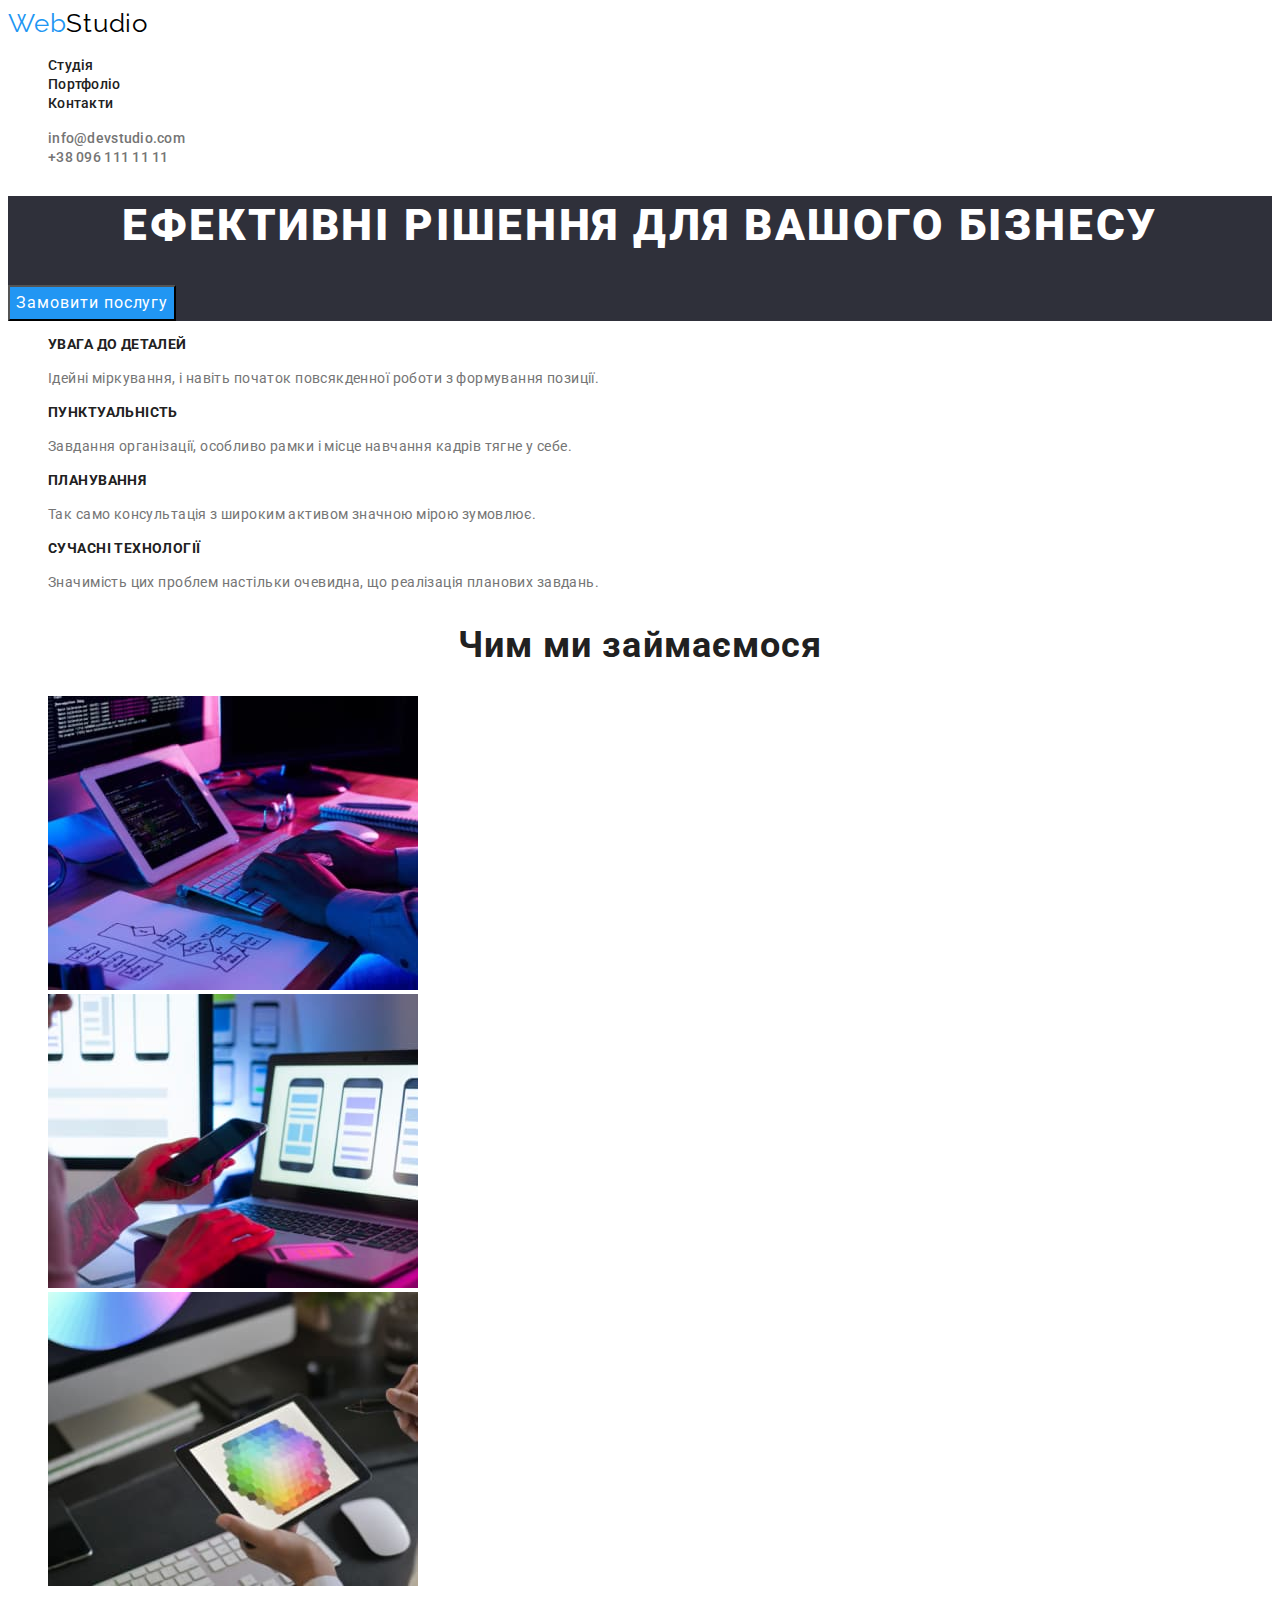
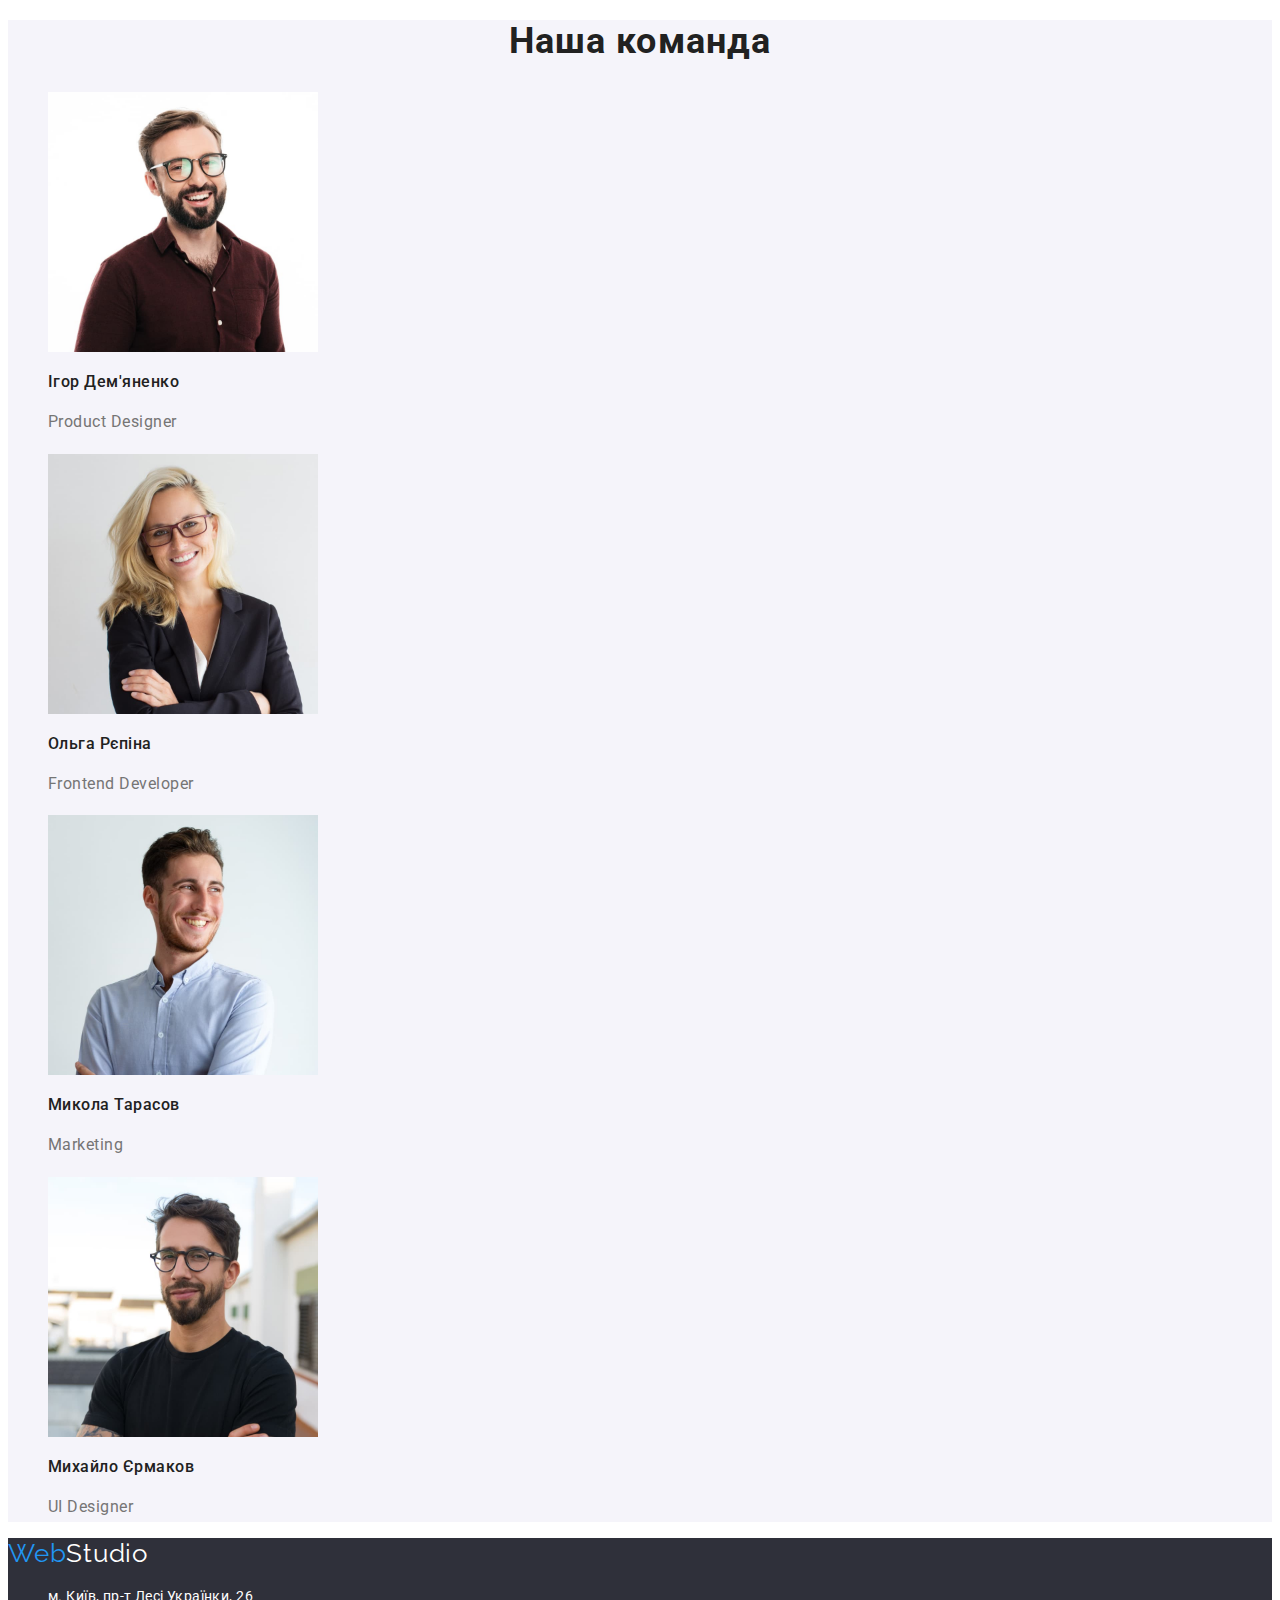
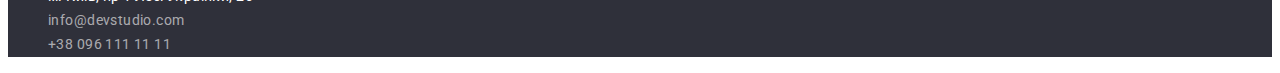
<file: index.html>
<!DOCTYPE html>
<html lang="uk">

<head>
    <meta charset="UTF-8">
    <meta http-equiv="X-UA-Compatible" content="IE=edge">
    <meta name="viewport" content="width=device-width, initial-scale=1.0">
    <title>WebStudio</title>
    <link rel="preconnect" href="https://fonts.googleapis.com">
    <link rel="preconnect" href="https://fonts.gstatic.com" crossorigin>
    <link 
        href="https://fonts.googleapis.com/css2?family=Raleway:wght@700&family=Roboto:wght@400;500;700;900&display=swap" 
        rel="stylesheet">
    <link rel="stylesheet" href="./css/styles.css" >
</head>
<body>

    <header  class="header">
    <nav  class="navigation">
        <a class="link-logo" href="./index.html"><span class="accent">Web</span>Studio</a>
        <ul class="header-navigation list">
            <li class="item-navigation">
                <a class="link-navigation" href="./index.html">Студія</a>
            </li>
            <li class="item-navigation">
                <a class="link-navigation" href="./portfolio.html">Портфоліо</a>
            </li>
            <li class="item-navigation">
                <a class="link-navigation" href="#">Контакти</a>
            </li>
        </ul>
    </nav>
    <ul class="list">
        <li>
            <a class="link-contacts" href="mailto:info@devstudio.com">info@devstudio.com</a>
        </li>
        <li>
            <a class="link-contacts" href="tel:+380961111111">+38 096 111 11 11</a>
        </li>
    </ul>
   </header> 
   <main>
    <section  class="hero-section">
        <h1  class="hero-title">ЕФЕКТИВНІ РІШЕННЯ ДЛЯ ВАШОГО БІЗНЕСУ</h1>
        <button class="btn-primery" type="button">Замовити послугу</button>
    </section>
    <section>
        <h1 hidden>Наші переваги</h1>
        <ul class="benefits list">
            <li class="item-benefits">
                <h3 class="title-benefits">УВАГА ДО ДЕТАЛЕЙ</h3>
                <p class="text-benefits">Ідейні міркування, і навіть початок повсякденної роботи з формування позиції.</p>
            </li>
            <li class="item-benefits">
                <h3 class="title-benefits">ПУНКТУАЛЬНІСТЬ</h3>
                <p class="text-benefits">Завдання організації, особливо рамки і місце навчання кадрів тягне у себе.</p>
            </li>
            <li class="item-benefits">
                <h3 class="title-benefits">ПЛАНУВАННЯ</h3>
                <p class="text-benefits">Так само консультація з широким активом значною мірою зумовлює.</p>
            </li>
            <li class="item-benefits">
                <h3 class="title-benefits">СУЧАСНІ ТЕХНОЛОГІЇ</h3>
                <p class="text-benefits">Значимість цих проблем настільки очевидна, що реалізація планових завдань.</p>
            </li>
        </ul>
    </section>
    <section>
        <h2 class="title-activity">Чим ми займаємося</h2>
        <ul class="activity list">
            <li  class="item-activity">
                <img src="./images/box1.jpg" alt="написання коду"  width="370" class="activity-img" >
            </li>
            <li  class="item activity">
                <img src="./images/box2.jpg" alt="розробка додатків" width="370" class="activity-img" >
            </li>
            <li  class="item-activity">
                <img src="./images/box3.jpg" alt="стилістика та дизайн" width="370" class="activity-img" >
            </li>
        </ul>
    </section>
   <section class="section-team">
        <h2 class="team-title">Наша команда</h2>
        <ul class="team list">
            <li class="item-team">
                <img src="./images/product_designer.jpg" alt="Ігор Дем'яненко" width="270" class="team-img" >
                <h3 class="name-title">Ігор Дем'яненко</h3>
                <p class="text-team" lang="en">Product Designer</p>
            </li>
            <li class="item-team">
                <img src="./images/frontend_developer.jpg" alt="Ольга Рєпіна"  width="270" class="team-img" >
                <h3 class="name-title">Ольга Рєпіна</h3>
                <p class="text-team" lang="en">Frontend Developer</p>
            </li>
            <li class="item-team">
                <img src="./images/marketing.jpg" alt="Микола Тарасов" width="270" class="team-img" >
                <h3 class="name-title">Микола Тарасов</h3>
                <p class="text-team" lang="en">Marketing</p>
            </li>
            <li class="item-team">
                <img src="./images/ui_designer.jpg" alt="Михайло Єрмаков" width="270" class="team-img" >
                <h3 class="name-title">Михайло Єрмаков</h3>
                <p class="text-team" lang="en">UI Designer</p>
            </li>
        </ul>
   </section>
   </main>

   <footer class="footer">
        <a class="link-logo-footer" href="./index.html"><span class="accent">Web</span>Studio</a>
        <address class="footer-address">
            <ul class="address list">
                <li  class="iten-address">
                    <a  class="link-address" href="https://goo.gl/maps/ugNVqVzA1ZjysugSA" target="_blank">м. Київ, пр-т Лесі Українки, 26</a>
                </li>
                <li  class="iten-address">               
                    <a  class="footer-contacts-link" href="mailto:info@devstudio.com">info@devstudio.com</a>
                </li>
                <li  class="iten-address">
                    <a  class="footer-contacts-link" href="tel:+380961111111">+38 096 111 11 11</a>
                </li>
            </ul>
        </address>
   </footer>

</body>
</html>
</file>
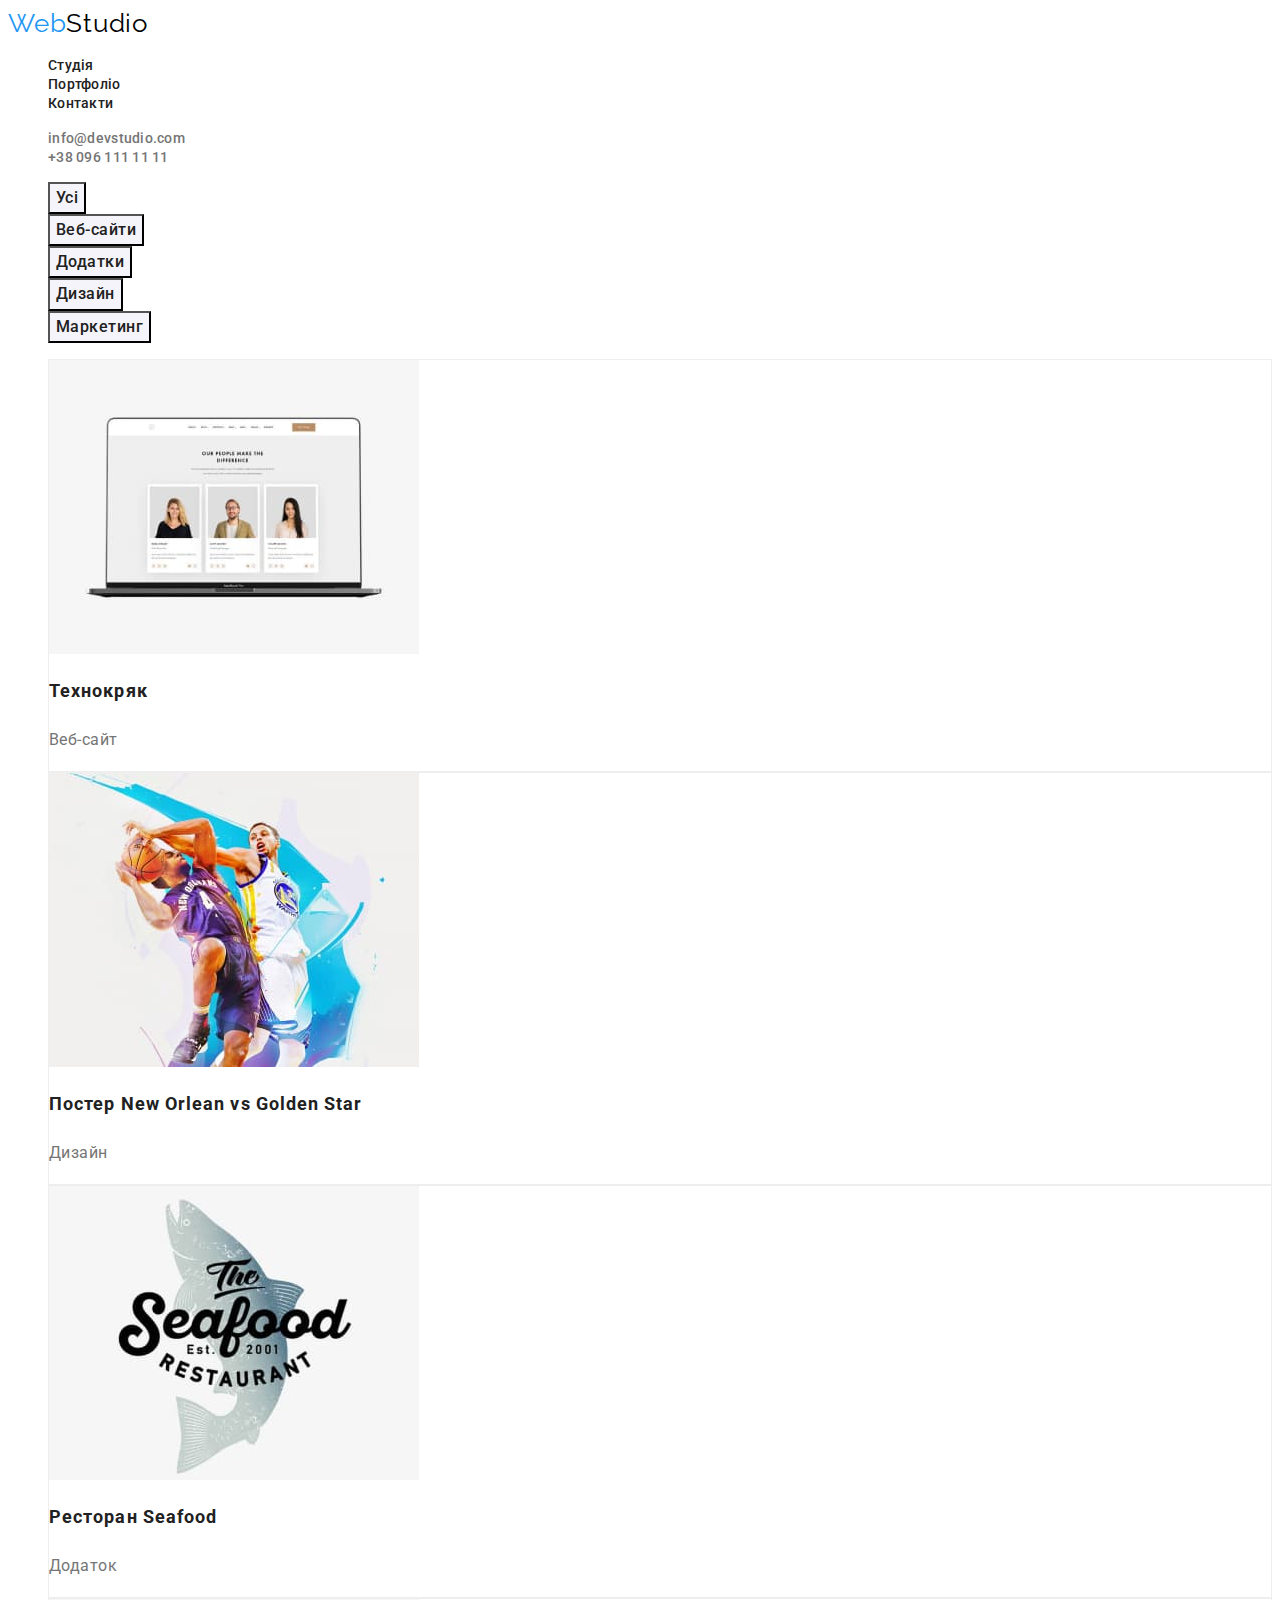
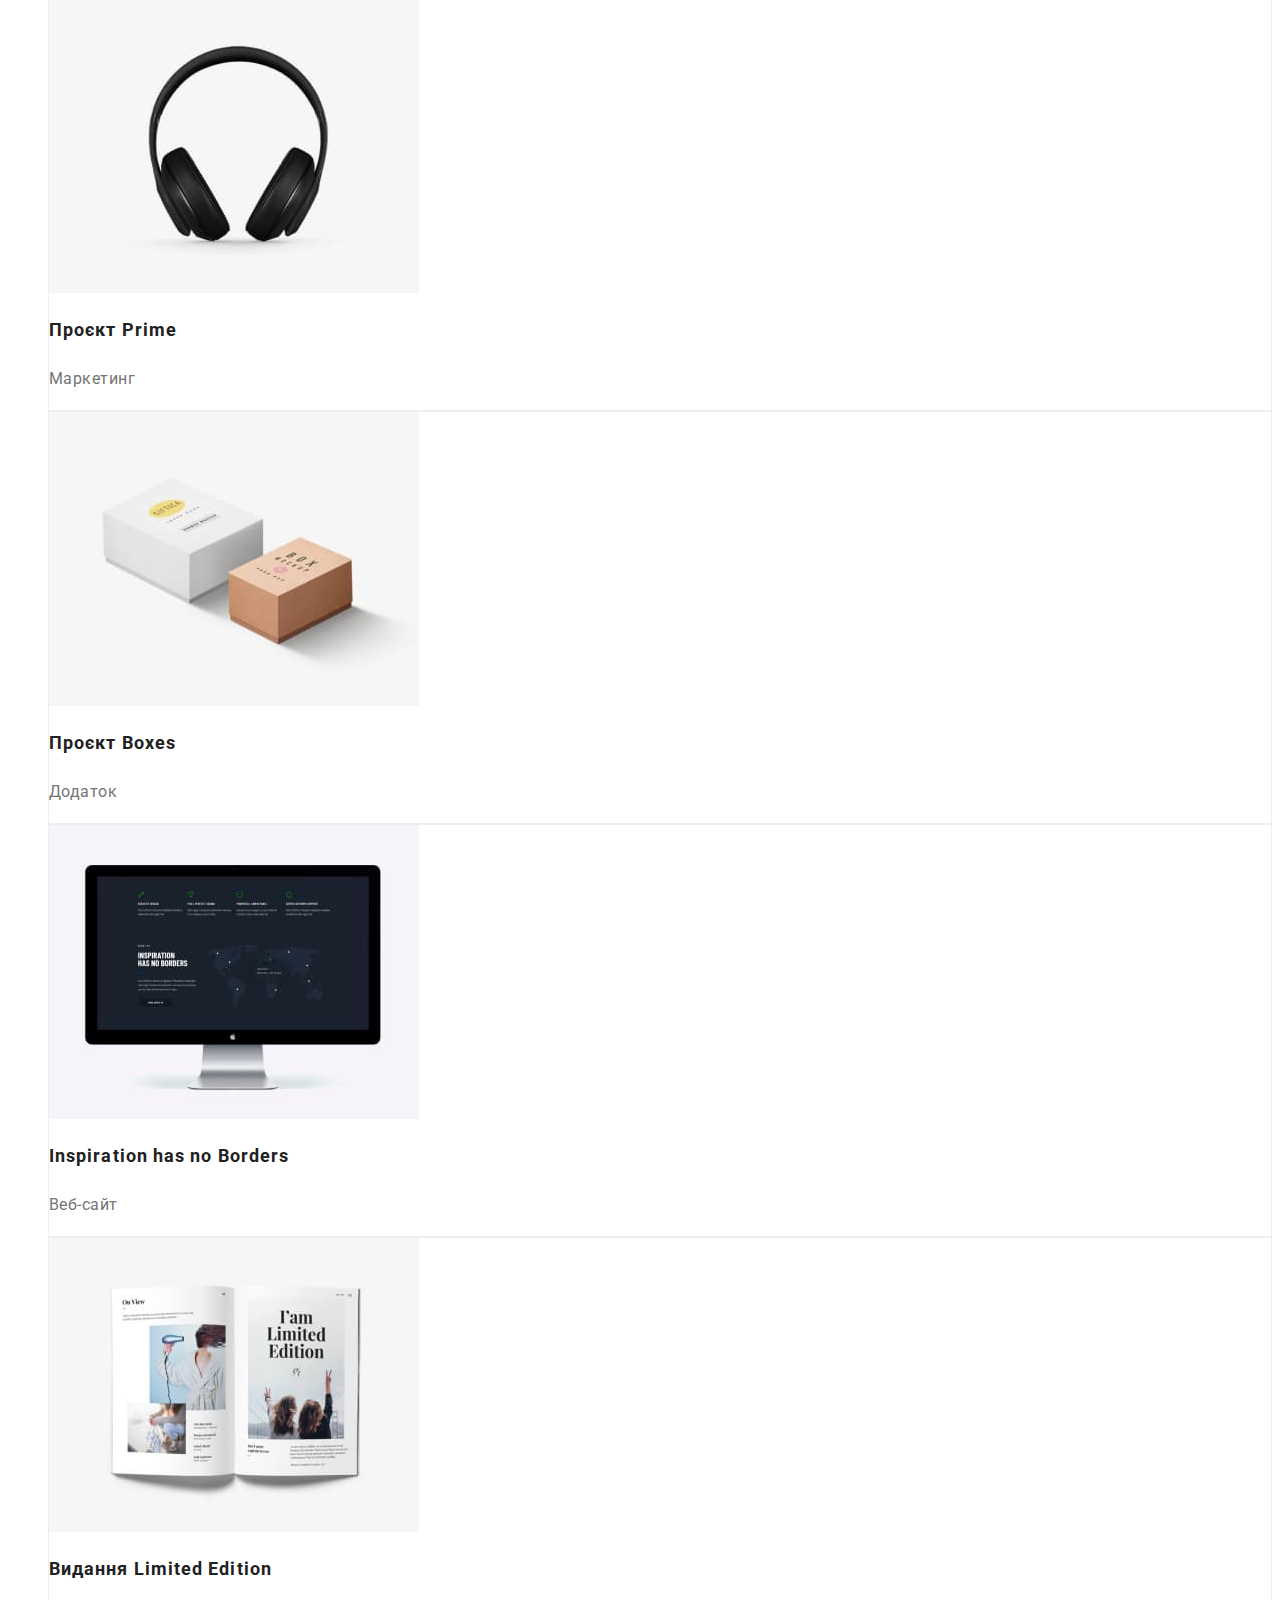
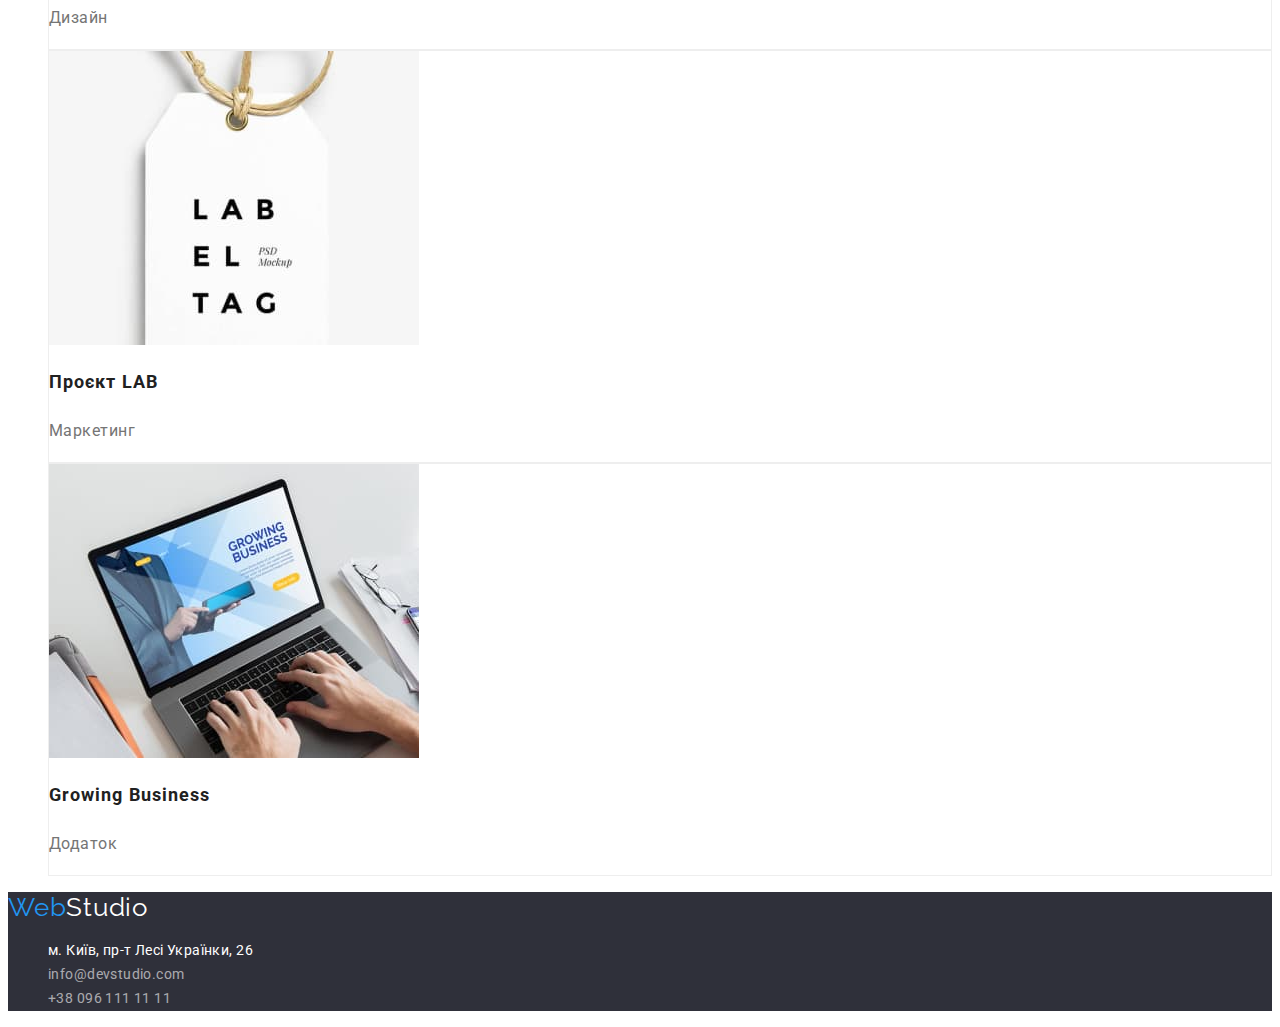
<file: portfolio.html>
<!DOCTYPE html>
<html lang="uk">

<head>
    <meta charset="UTF-8">
    <meta http-equiv="X-UA-Compatible" content="IE=edge">
    <meta name="viewport" content="width=device-width, initial-scale=1.0">
    <title>Portfolio</title>
    <link rel="preconnect" href="https://fonts.googleapis.com">
    <link rel="preconnect" href="https://fonts.gstatic.com" crossorigin>
    <link 
        href="https://fonts.googleapis.com/css2?family=Raleway:wght@700&family=Roboto:wght@400;500;700;900&display=swap" 
        rel="stylesheet">
        <link rel="stylesheet" href="./css/styles.css" >
</head>
<body>

    <header  class="header">
        <nav  class="navigation">
            <a class="link-logo" href="./index.html"><span class="accent">Web</span>Studio</a>
            <ul class="header-navigation list">
                <li class="item-navigation">
                    <a class="link-navigation" href="./index.html">Студія</a>
                </li>
                <li class="item-navigation">
                    <a class="link-navigation" href="./portfolio.html">Портфоліо</a>
                </li>
                <li class="item-navigation">
                    <a class="link-navigation" href="#">Контакти</a>
                </li>
            </ul>
        </nav>
        <ul class="list">
            <li>
                <a class="link-contacts" href="mailto:info@devstudio.com">info@devstudio.com</a>
            </li>
            <li>
                <a class="link-contacts" href="tel:+380961111111">+38 096 111 11 11</a>
            </li>
        </ul>
    </header>  
   <main>
    <section>
        <h1 hidden>Портфоліо</h1>
        <ul class="filter-btn list">
            <li class="item-button"><button class="filter-button" type="button">Усі</button></li>
            <li class="item-button"><button class="filter-button" type="button">Веб-сайти</button></li>
            <li class="item-button"><button class="filter-button" type="button">Додатки</button></li>
            <li class="item-button"><button class="filter-button" type="button">Дизайн</button></li>
            <li class="item-button"><button class="filter-button" type="button">Маркетинг</button></li>
        </ul>
    
        <ul  class="project list">
            <li class="item-project" >
                <a class="link-project" href="./portfolio.html">
                    <img src="./images/project1.jpg" alt="" width="370" height="294" class="project-img">
                    <h2 class="project-title">Технокряк</h2>
                    <p  class="project-text">Веб-сайт</p>
                </a>
            </li>
            <li class="item-project" >
                <a class="link-project" href="./portfolio.html">
                    <img src="./images/project2.jpg" alt="" width="370" height="294" class="project-img">
                    <h2 class="project-title">Постер New Orlean vs Golden Star</h2>
                    <p  class="project-text">Дизайн</p>
                </a>
            </li>
            <li class="item-project" >
                <a class="link-project" href="./portfolio.html">
                    <img src="./images/project3.jpg" alt="" width="370" height="294" class="project-img">
                    <h2 class="project-title">Ресторан Seafood</h2>
                    <p  class="project-text">Додаток</p>
                </a>
            </li>
            <li class="item-project" >
                <a class="link-project" href="./portfolio.html">
                    <img src="./images/project4.jpg" alt="" width="370" height="294" class="project-img">
                    <h2 class="project-title">Проєкт Prime</h2>
                    <p  class="project-text">Маркетинг</p>
                </a>
            </li>
            <li class="item-project" >
                <a class="link-project" href="./portfolio.html">
                    <img src="./images/project5.jpg" alt="" width="370" height="294" class="project-img">
                    <h2 class="project-title">Проєкт Boxes</h2>
                    <p  class="project-text">Додаток</p>
                </a>
            </li>
            <li class="item-project" >
                <a class="link-project" href="./portfolio.html">
                    <img src="./images/project6.jpg" alt="" width="370" height="294" class="project-img">
                    <h2 class="project-title">Inspiration has no Borders</h2>
                    <p  class="project-text">Веб-сайт</p>
                </a>
            </li>
            <li class="item-project" >
                <a class="link-project" href="./portfolio.html">
                    <img src="./images/project7.jpg" alt="" width="370" height="294" class="project-img">
                    <h2 class="project-title">Видання Limited Edition</h2>
                    <p  class="project-text">Дизайн</p>
                </a>
            </li>
            <li class="item-project" >
                <a class="link-project" href="./portfolio.html">
                    <img src="./images/project8.jpg" alt="" width="370" height="294" class="project-img">
                    <h2 class="project-title">Проєкт LAB</h2>
                    <p  class="project-text">Маркетинг</p>
                </a>
            </li>
            <li class="item-project" >
                <a class="link-project" href="./portfolio.html">
                    <img src="./images/project9.jpg" alt="" width="370" height="294" class="project-img">
                    <h2 class="project-title">Growing Business</h2>
                    <p  class="project-text">Додаток</p>
                </a>
            </li>
        </ul>
    </section>
   </main>
   <footer class="footer">
    <a class="link-logo-footer" href="./index.html"><span class="accent">Web</span>Studio</a>
    <address class="footer-address">
        <ul class="address list">
            <li  class="iten-address">
                <a  class="link-address" href="https://goo.gl/maps/ugNVqVzA1ZjysugSA" target="_blank">м. Київ, пр-т Лесі Українки, 26</a>
            </li>
            <li  class="iten-address">               
                <a  class="footer-contacts-link" href="mailto:info@devstudio.com">info@devstudio.com</a>
            </li>
            <li  class="iten-address">
                <a  class="footer-contacts-link" href="tel:+380961111111">+38 096 111 11 11</a>
            </li>
        </ul>
    </address>
</footer>

</body>
</html>
</file>
<file: css/styles.css>
:root{
    --color-primary: #212121;
    --color-secondary: #757575;
    --color-brand: #2196f3;
    --color-background: #2f303a;
    --color-pouring: #f5f4fA;
    --color-text-light: #fff;
    --color-logo: #000;
}

body{
    color: var(--color-primary);
    font-family: 'Roboto', sans-serif;
}
.list{
    list-style: none;
}

.accent{
    color: var(--color-brand);
}

.link-logo{
    font-family: 'Raleway', sans-serif;
    color: var(--color-logo);
    font-size: 26px;
    line-height: 1.2;
    letter-spacing: 0.03em;
    text-decoration: none;
}

.link-navigation{
    color: var(--color-primary);
    font-weight: 500;
    font-size: 14px;
    line-height: 1.14;
    letter-spacing: 0.02em;
    text-decoration: none;
}
.link-navigation:hover{
    color: var(--color-brand);
}
.link-contacts{
    color: var(--color-secondary);
    font-weight: 500;
    font-size: 14px;
    line-height: 1.14;
    letter-spacing: 0.02em;
    text-decoration: none;
}

.link-contacts:hover{
    color: var(--color-brand);
}

.hero-section{
   background-color: var(--color-background);
}

.hero-title{
    font-weight: 900;
    font-size: 44px;
    line-height: 1.36;
    letter-spacing: 0.06em;
    color: var(--color-text-light);
    text-align: center;
}

.btn-primery{
    font-family: inherit;
    background-color:var(--color-brand);
    font-size: 16px;
    line-height: 1.88;
    letter-spacing: 0.06em;
    color: var(--color-text-light);
    cursor: pointer;
}

.title-benefits{
    font-size: 14px;
    line-height: 1.14;
    letter-spacing: 0.03em;
}

.text-benefits{ 
    font-size: 14px;
    line-height: 1.71;
    letter-spacing: 0.03em;
    color: var(--color-secondary);
}

.title-activity{
    font-size: 36px;
    line-height: 1.17;
    text-align: center;
    letter-spacing: 0.03em;
}

.section-team{
    background: var(--color-pouring)
}

.team-title{
    font-size: 36px;
    line-height: 1.17;
    text-align: center;
    letter-spacing: 0.03em;
}

.name-title{
    font-weight: 500;
    font-size: 16px;
    line-height: 1.19;
    letter-spacing: 0.03em;
}

.text-team{
    font-size: 16px;
    line-height: 1.9;
    letter-spacing: 0.03em;
    color: var(--color-secondary);
}

.footer{
    background: var(--color-background)
}
.footer-address{
    font-style: normal;
}
.link-logo-footer{
    font-family: Raleway;
    color: var(--color-text-light);
    font-size: 26px;
    line-height: 1.2;
    letter-spacing: 0.03em;
    text-decoration: none;
}

.link-address{
    text-decoration: none;
    color: var(--color-text-light);
    font-size: 14px;
    line-height: 1.71;
    letter-spacing: 0.03em;
}

.link-address:hover{
    color: var(--color-brand)
}

.footer-contacts-link{
    text-decoration: none;
    font-size: 14px;
    line-height: 1.71;
    letter-spacing: 0.03em;
    color: rgba(255, 255, 255, 0.6);
}

.footer-contacts-link:hover{
    color: var(--color-brand)
}
.filter-button{
    font-family: inherit;
    font-weight: 500;
    font-size: 16px;
    line-height: 1.63;
    letter-spacing: 0.03em;
    background-color: var(--color-pouring);
    color: var(--color-primary);
    cursor: pointer;
}

.filter-button:hover{
    background-color: var(--color-brand);
    color: var(--color-text-light);
}

.item-project{
    border: 1px solid #EEEEEE;
}

.item-project:hover{
    box-shadow: 0px 4px 4px rgba(0, 0, 0, 0.25);
}

.link-project{
    text-decoration: none;
}

.project-title{
    color: var(--color-primary);
    font-size: 18px;
    line-height: 2;
    letter-spacing: 0.06em;
}

.project-text{
    color: var(--color-secondary);
    font-size: 16px;
    line-height: 1.88;
    letter-spacing: 0.03em;
}
</file>
